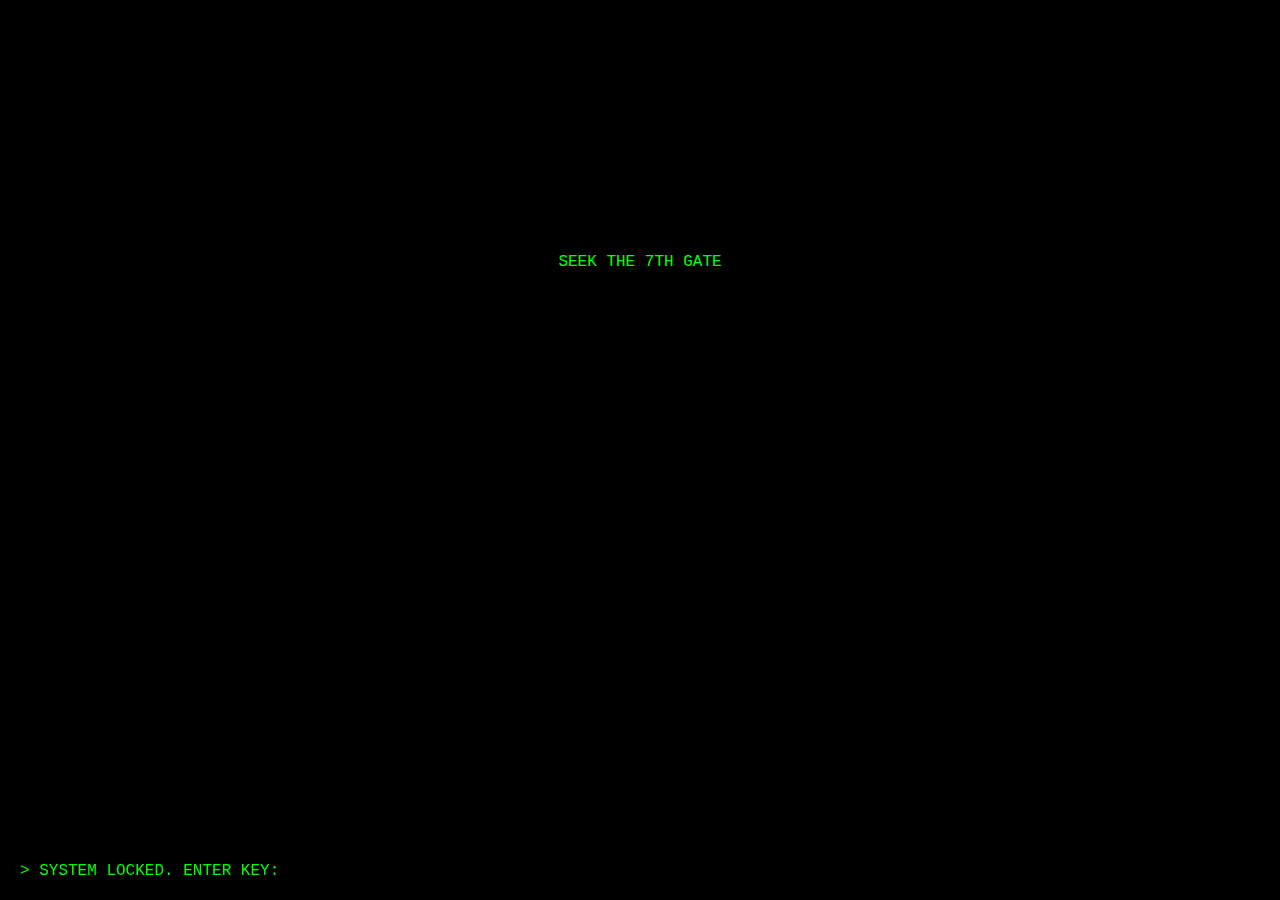
<file: index.html>
<!DOCTYPE html>
<html>
<head>
  <title>kayyat.com | 973</title>
  <link rel="stylesheet" href="style.css">
  <!-- ROT13 CLUE: URYYB JBEYQ = HELLO WORLD -->
</head>
<body>
  <div id="glitch-container">
    <div class="glitch-text" data-text="SEEK THE 7TH GATE">SEEK THE 7TH GATE</div>
  </div>

  <!-- Hidden Terminal -->
  <div id="terminal">
    > SYSTEM LOCKED. ENTER KEY: <input type="text" id="command" onkeydown="handleCommand(event)">
  </div>

  <script src="cipher.js"></script>
  <script src="script.js"></script>
</body>
</html>
</file>
<file: style.css>
body {
  background: #000;
  color: #0f0;
  font-family: 'Courier New', monospace;
}

#glitch-container {
  animation: glitch 3s infinite;
  text-align: center;
  margin-top: 20%;
}

@keyframes glitch {
  0% { text-shadow: 3px 0 #ff00ff, -3px 0 #00ffff; }
  100% { text-shadow: 0 0 transparent; }
}

#terminal {
  position: fixed;
  bottom: 20px;
  left: 20px;
}

#command {
  background: #000;
  border: none;
  color: #0f0;
  font-family: 'Courier New', monospace;
}
</file>
